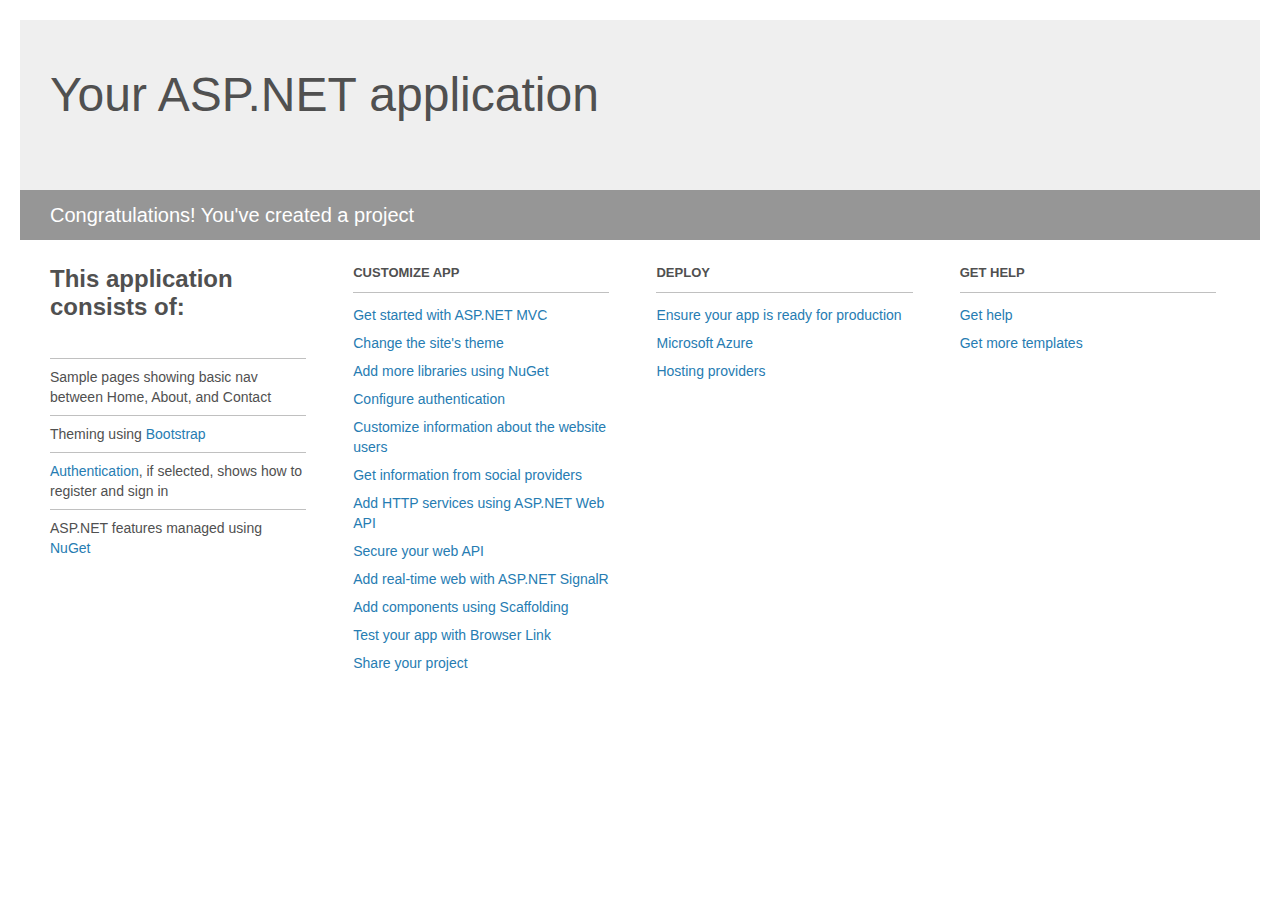
<file: FITernitiMVC/Project_Readme.html>
﻿<!DOCTYPE html>
<html lang="en">
<head>
    <meta charset="utf-8" />
    <title>Your ASP.NET application</title>
    <style>
        body {
            background: #fff;
            color: #505050;
            font: 14px 'Segoe UI', tahoma, arial, helvetica, sans-serif;
            margin: 20px;
            padding: 0;
        }

        #header {
            background: #efefef;
            padding: 0;
        }

        h1 {
            font-size: 48px;
            font-weight: normal;
            margin: 0;
            padding: 0 30px;
            line-height: 150px;
        }

        p {
            font-size: 20px;
            color: #fff;
            background: #969696;
            padding: 0 30px;
            line-height: 50px;
        }

        #main {
            padding: 5px 30px;
        }

        .section {
            width: 21.7%;
            float: left;
            margin: 0 0 0 4%;
        }

            .section h2 {
                font-size: 13px;
                text-transform: uppercase;
                margin: 0;
                border-bottom: 1px solid silver;
                padding-bottom: 12px;
                margin-bottom: 8px;
            }

            .section.first {
                margin-left: 0;
            }

                .section.first h2 {
                    font-size: 24px;
                    text-transform: none;
                    margin-bottom: 25px;
                    border: none;
                }

                .section.first li {
                    border-top: 1px solid silver;
                    padding: 8px 0;
                }

            .section.last {
                margin-right: 0;
            }

        ul {
            list-style: none;
            padding: 0;
            margin: 0;
            line-height: 20px;
        }

        li {
            padding: 4px 0;
        }

        a {
            color: #267cb2;
            text-decoration: none;
        }

            a:hover {
                text-decoration: underline;
            }
    </style>
</head>
<body>

    <div id="header">
        <h1>Your ASP.NET application</h1>
        <p>Congratulations! You've created a project</p>
    </div>

    <div id="main">
        <div class="section first">
            <h2>This application consists of:</h2>
            <ul>
                <li>Sample pages showing basic nav between Home, About, and Contact</li>
                <li>Theming using <a href="http://go.microsoft.com/fwlink/?LinkID=615519">Bootstrap</a></li>
                <li><a href="http://go.microsoft.com/fwlink/?LinkID=615520">Authentication</a>, if selected, shows how to register and sign in</li>
                <li>ASP.NET features managed using <a href="http://go.microsoft.com/fwlink/?LinkID=320756">NuGet</a></li>
            </ul>
        </div>

        <div class="section">
            <h2>Customize app</h2>
            <ul>
                <li><a href="http://go.microsoft.com/fwlink/?LinkID=615541">Get started with ASP.NET MVC</a></li>
                <li><a href="http://go.microsoft.com/fwlink/?LinkID=615523">Change the site's theme</a></li>
                <li><a href="http://go.microsoft.com/fwlink/?LinkID=615524">Add more libraries using NuGet</a></li>
                <li><a href="http://go.microsoft.com/fwlink/?LinkID=615542">Configure authentication</a></li>
                <li><a href="http://go.microsoft.com/fwlink/?LinkID=615526">Customize information about the website users</a></li>
                <li><a href="http://go.microsoft.com/fwlink/?LinkID=615527">Get information from social providers</a></li>
                <li><a href="http://go.microsoft.com/fwlink/?LinkID=615528">Add HTTP services using ASP.NET Web API</a></li>
                <li><a href="http://go.microsoft.com/fwlink/?LinkID=615529">Secure your web API</a></li>
                <li><a href="http://go.microsoft.com/fwlink/?LinkID=615530">Add real-time web with ASP.NET SignalR</a></li>
                <li><a href="http://go.microsoft.com/fwlink/?LinkID=615531">Add components using Scaffolding</a></li>
                <li><a href="http://go.microsoft.com/fwlink/?LinkID=615532">Test your app with Browser Link</a></li>
                <li><a href="http://go.microsoft.com/fwlink/?LinkID=615533">Share your project</a></li>
            </ul>
        </div>

        <div class="section">
            <h2>Deploy</h2>
            <ul>
                <li><a href="http://go.microsoft.com/fwlink/?LinkID=615534">Ensure your app is ready for production</a></li>
                <li><a href="http://go.microsoft.com/fwlink/?LinkID=615535">Microsoft Azure</a></li>
                <li><a href="http://go.microsoft.com/fwlink/?LinkID=615536">Hosting providers</a></li>
            </ul>
        </div>

        <div class="section last">
            <h2>Get help</h2>
            <ul>
                <li><a href="http://go.microsoft.com/fwlink/?LinkID=615537">Get help</a></li>
                <li><a href="http://go.microsoft.com/fwlink/?LinkID=615538">Get more templates</a></li>
            </ul>
        </div>
    </div>

</body>
</html>
</file>
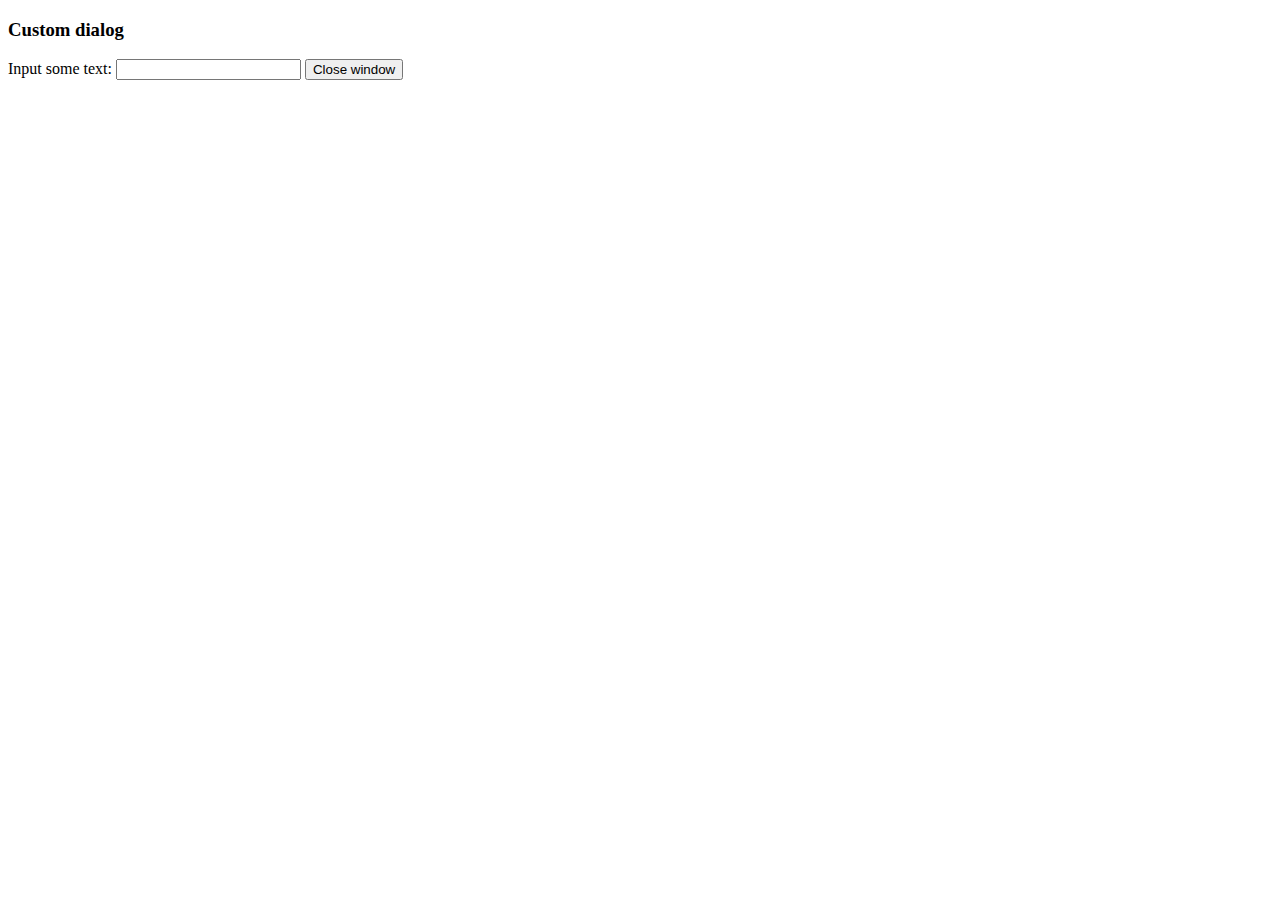
<file: FITlosophiMVC/Scripts/tinymce/plugins/example/dialog.html>
<!DOCTYPE html>
<html>
<body>
	<h3>Custom dialog</h3>
	Input some text: <input id="content">
	<button onclick="top.tinymce.activeEditor.windowManager.getWindows()[0].close();">Close window</button>
</body>
</html>
</file>
